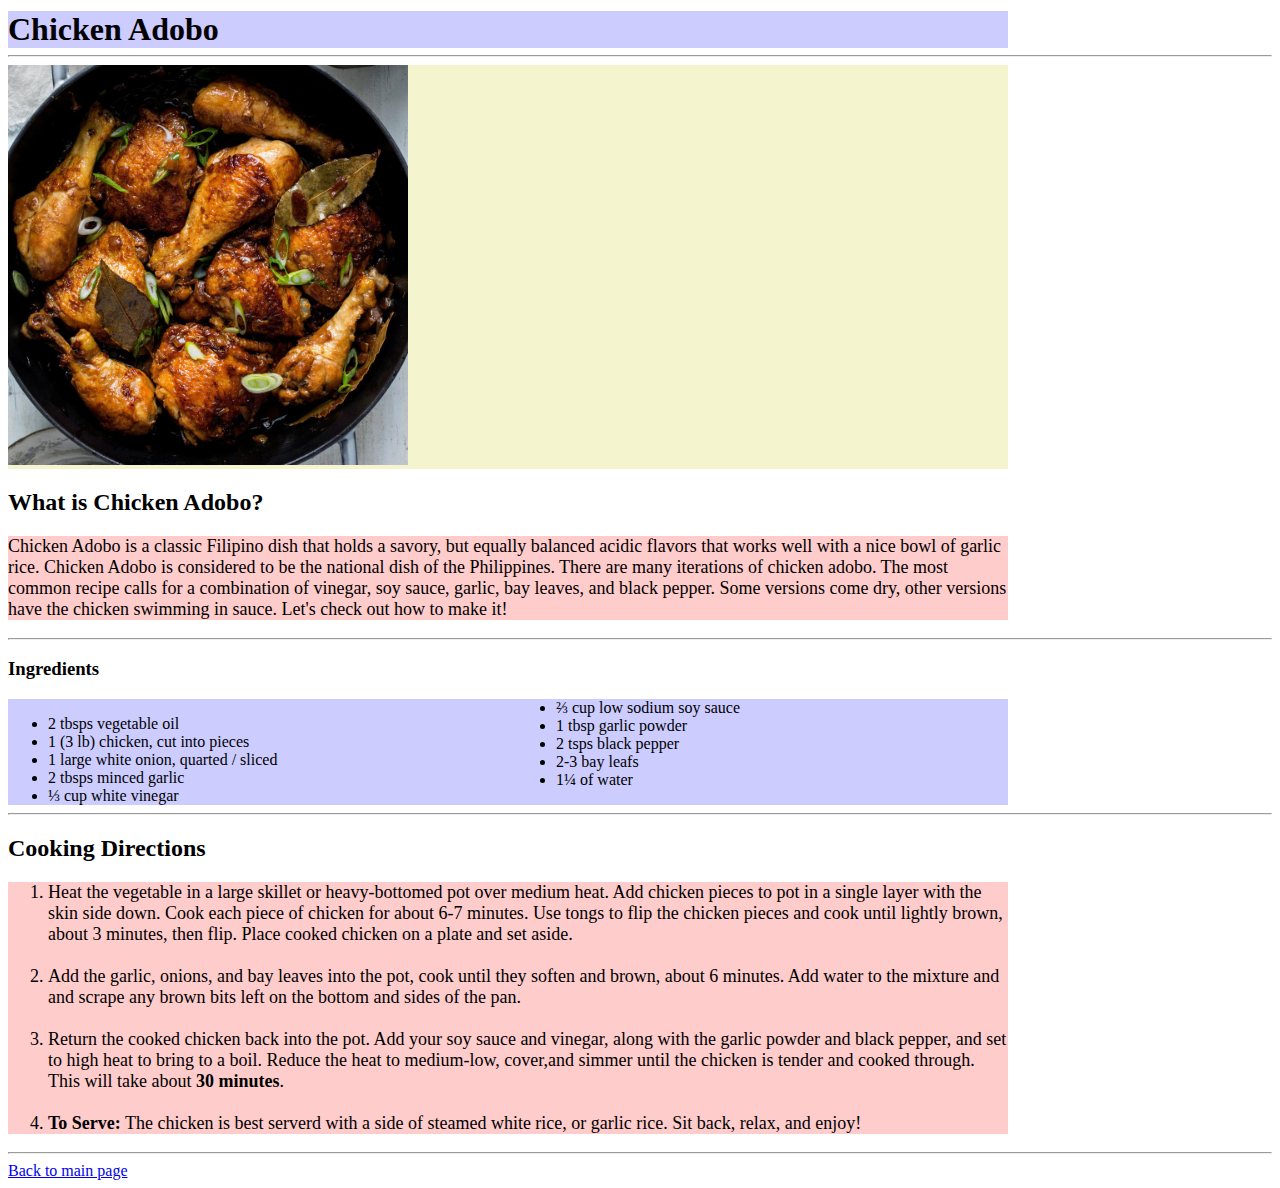
<file: recipes/adobo.html>
<!DOCTYPE html>
<html lang="en">
  <head>
    <meta charset="utf-8" />
    <title>Adobo</title>
    <link href="../styles/styles.css" rel="stylesheet" />
  </head>

  <body>
    <div id="lumpia">
      <h1>Chicken Adobo</h1>
    </div>
    <hr />

    <div class="food">
      <img src="../img/adobo.jpg" width="400" alt="chicken in adobo sauce" />
    </div>

    <h2>What is Chicken Adobo?</h2>
    <div class="para1">
      <p>
        Chicken Adobo is a classic Filipino dish that holds a savory, but
        equally balanced acidic flavors that works well with a nice bowl of
        garlic rice. Chicken Adobo is considered to be the national dish of the
        Philippines. There are many iterations of chicken adobo. The most common
        recipe calls for a combination of vinegar, soy sauce, garlic, bay
        leaves, and black pepper. Some versions come dry, other versions have
        the chicken swimming in sauce. Let's check out how to make it!
      </p>
    </div>
    <hr />

    <h3>Ingredients</h3>
    <div class="ingredients">
      <ul>
        <li>2 tbsps vegetable oil</li>
        <li>1 (3 lb) chicken, cut into pieces</li>
        <li>1 large white onion, quarted / sliced</li>
        <li>2 tbsps minced garlic</li>
        <li>&frac13; cup white vinegar</li>
        <li>&frac23; cup low sodium soy sauce</li>
        <li>1 tbsp garlic powder</li>
        <li>2 tsps black pepper</li>
        <li>2-3 bay leafs</li>
        <li>1&frac14; of water</li>
      </ul>
    </div>
    <hr />

    <h2>Cooking Directions</h2>
    <div class="para1">
      <ol>
        <li>
          Heat the vegetable in a large skillet or heavy-bottomed pot over
          medium heat. Add chicken pieces to pot in a single layer with the skin
          side down. Cook each piece of chicken for about 6-7 minutes. Use tongs
          to flip the chicken pieces and cook until lightly brown, about 3
          minutes, then flip. Place cooked chicken on a plate and set aside.
        </li>
        <br />

        <li>
          Add the garlic, onions, and bay leaves into the pot, cook until they
          soften and brown, about 6 minutes. Add water to the mixture and and
          scrape any brown bits left on the bottom and sides of the pan.
        </li>
        <br />

        <li>
          Return the cooked chicken back into the pot. Add your soy sauce and
          vinegar, along with the garlic powder and black pepper, and set to
          high heat to bring to a boil. Reduce the heat to medium-low, cover,and
          simmer until the chicken is tender and cooked through. This will take
          about <strong>30 minutes</strong>.
        </li>
        <br />

        <li>
          <strong>To Serve:</strong> The chicken is best serverd with a side of
          steamed white rice, or garlic rice. Sit back, relax, and enjoy!
        </li>
      </ol>
    </div>
    <hr />

    <a href="../index.html">Back to main page</a>
  </body>
</html>
</file>
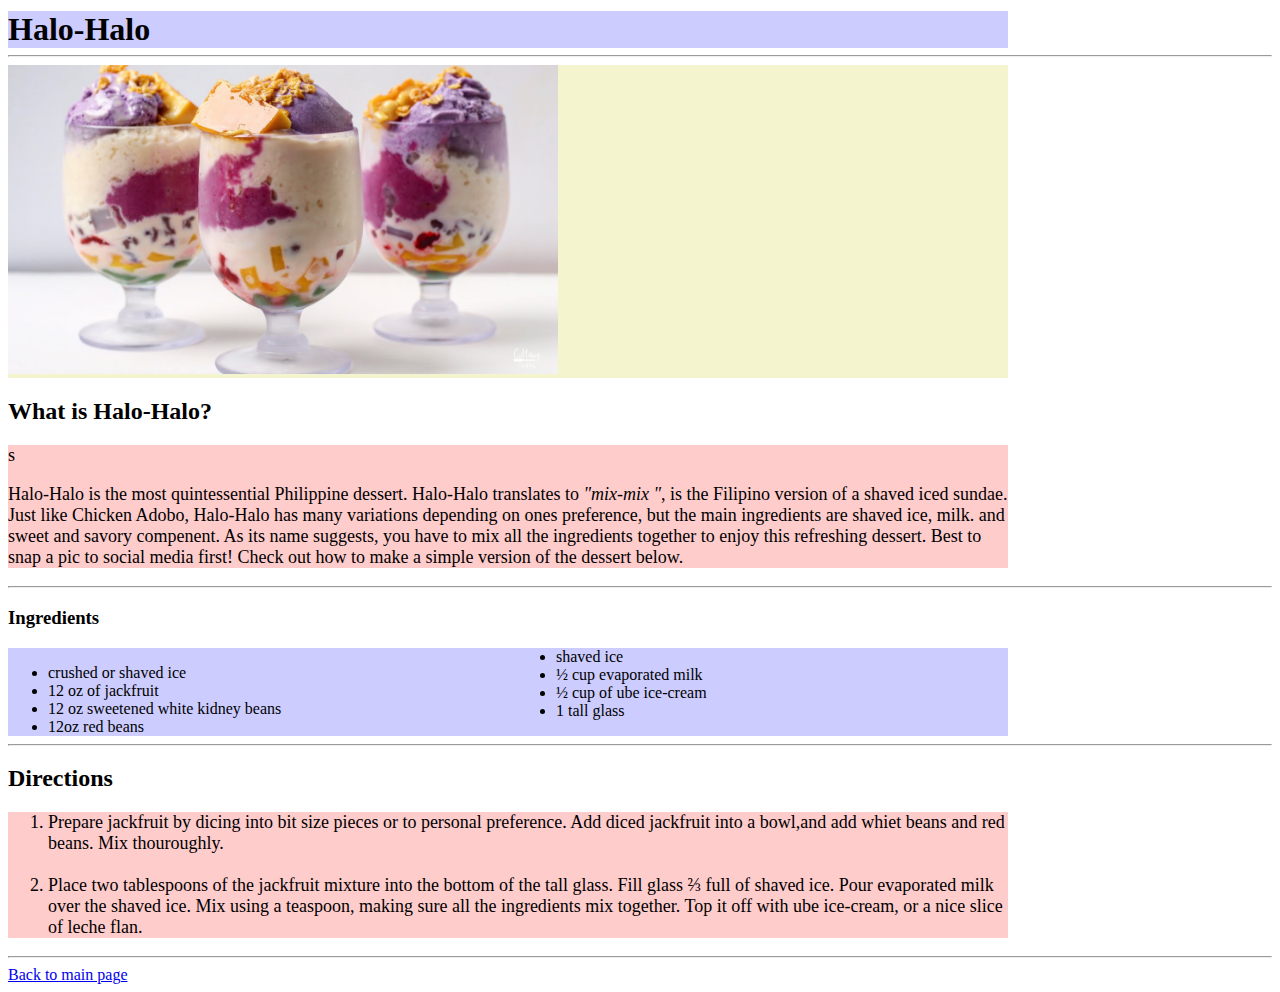
<file: recipes/halo.html>
<!DOCTYPE html>
<html lang="en">
  <head>
    <meta charset="utf-8" />
    <title>Halo-Halo</title>
    <link href="../styles/styles.css" rel="stylesheet" />
  </head>

  <body>
    <div id="lumpia">
      <h1>Halo-Halo</h1>
    </div><hr>

    <div class="food">
      <img src=" ../img/halo.jpg " width="550 " lt="filipino shaved ice " />
    </div>

    
      <h2>What is Halo-Halo?</h2>
      <div class="para1">s
      <p>
        Halo-Halo is the most quintessential Philippine dessert. Halo-Halo
        translates to <em>"mix-mix "</em>, is the Filipino version of a shaved
        iced sundae. Just like Chicken Adobo, Halo-Halo has many variations
        depending on ones preference, but the main ingredients are shaved ice,
        milk. and sweet and savory compenent. As its name suggests, you have to
        mix all the ingredients together to enjoy this refreshing dessert. Best
        to snap a pic to social media first! Check out how to make a simple
        version of the dessert below.
      </p>
    </div>
    <hr />

    <h3>Ingredients</h3>
    <div class="ingredients">
      <ul>
        <li>crushed or shaved ice</li>
        <li>12 oz of jackfruit</li>
        <li>12 oz sweetened white kidney beans</li>
        <li>12oz red beans</li>
        <li>shaved ice</li>
        <li>&frac12; cup evaporated milk</li>
        <li>&frac12; cup of ube ice-cream</li>
        <li>1 tall glass</li>
      </ul>
    </div>
    <hr />

    <h2>Directions</h2>
    <div class="para1">
      <ol>
      <li>
        Prepare jackfruit by dicing into bit size pieces or to personal preference. Add diced jackfruit into a bowl,and add whiet beans and red beans. Mix thouroughly.
      </li>
      <br />
      <li>
        Place two tablespoons of the jackfruit mixture into the bottom of the tall glass. Fill glass ⅔ full of shaved ice. Pour evaporated milk over the shaved ice. Mix using a teaspoon, making sure all the ingredients mix together. Top it off with ube ice-cream, or a nice slice of leche flan.
      </li></div>
    </ol>
    <hr />

    <a href="../index.html">Back to main page</a>
  </body>
</html>
</file>
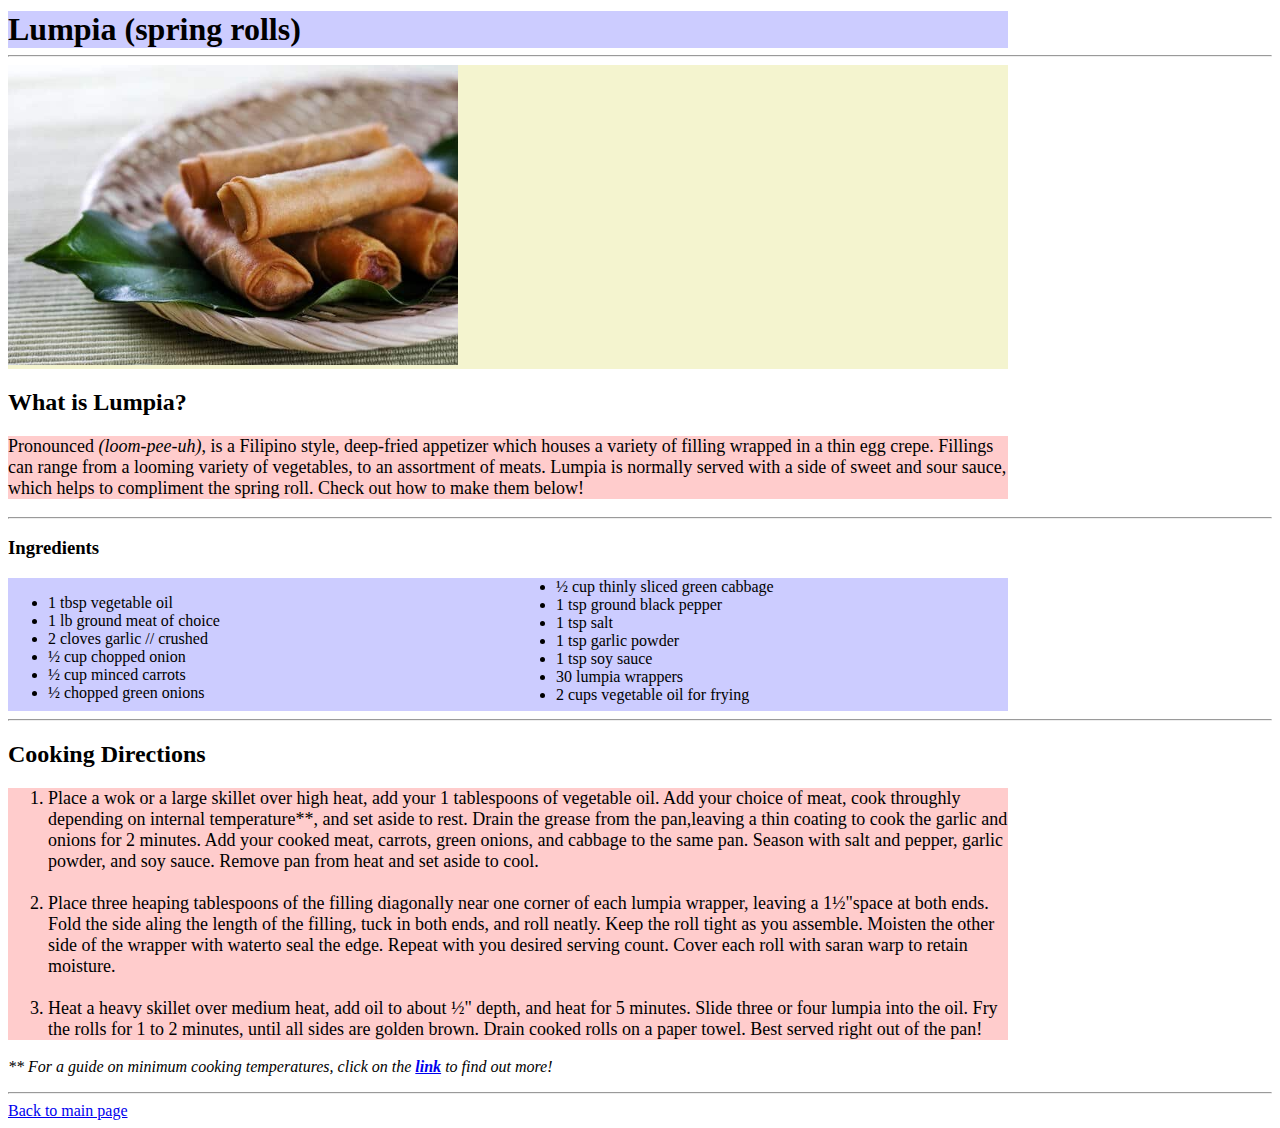
<file: recipes/lumpia.html>
<!DOCTYPE html>
<html lang="en">
  <head>
    <meta charset="utf-8" />
    <title>Lumpia</title>
    <link href="../styles/styles.css" rel="stylesheet" />
  </head>

  <body>
    <div id="lumpia">
      <h1>Lumpia (spring rolls)</h1>
    </div>
    <hr />

    <div class="food">
      <img src="../img/lumpia.jpg" width="450" lt="filipino spring roll" />
    </div>

    
      <h2>What is Lumpia?</h2>
      <div class="para1">
      <p>
        Pronounced <em>(loom-pee-uh)</em>, is a Filipino style, deep-fried
        appetizer which houses a variety of filling wrapped in a thin egg crepe.
        Fillings can range from a looming variety of vegetables, to an
        assortment of meats. Lumpia is normally served with a side of sweet and
        sour sauce, which helps to compliment the spring roll. Check out how to
        make them below!
      </p>
    </div>
    <hr />

    <h3>Ingredients</h3>
    <div class="ingredients">
      <ul>
        <li>1 tbsp vegetable oil</li>
        <li>1 lb ground meat of choice</li>
        <li>2 cloves garlic // crushed</li>
        <li>&frac12; cup chopped onion</li>
        <li>&frac12; cup minced carrots</li>
        <li>&frac12; chopped green onions</li>
        <li>&frac12; cup thinly sliced green cabbage</li>
        <li>1 tsp ground black pepper</li>
        <li>1 tsp salt</li>
        <li>1 tsp garlic powder</li>
        <li>1 tsp soy sauce</li>
        <li>30 lumpia wrappers</li>
        <li>2 cups vegetable oil for frying</li>
      </ul>
    </div>
    <hr />


    <h2>Cooking Directions</h2>
    <div class="para1">
    <ol>
      <li>
        Place a wok or a large skillet over high heat, add your 1 tablespoons of vegetable oil. Add your choice of meat, cook throughly depending on
        internal temperature**, and set aside to rest. Drain the grease from
        the pan,leaving a thin coating to cook the garlic and onions for 2
        minutes. Add your cooked meat, carrots, green onions, and cabbage
        to the same pan. Season with salt and pepper, garlic powder, and soy
        sauce. Remove pan from heat and set aside to cool.
      </li>
      <br />

      <li>
        Place three heaping tablespoons of the filling diagonally near one corner of each lumpia wrapper, leaving a 1½"space at both ends. Fold the side aling the length of the filling, tuck in both ends, and roll neatly. Keep the roll tight as you assemble. Moisten the other side of the wrapper with waterto seal the edge. Repeat with you desired serving count. Cover each roll with saran warp to retain moisture.
      </li>
      <br />

      <li>
        Heat a heavy skillet over medium heat, add oil to about ½" depth, and heat for 5 minutes. Slide three or four lumpia into the oil. Fry the rolls for 1 to 2 minutes, until all sides are golden brown. Drain cooked rolls on a paper towel. Best served right out of the pan!
      </li></div>
    </ol>

    <p>
      <em
        >** For a guide on minimum cooking temperatures, click on the
        <a
          href="https://www.foodsafety.gov/food-safety-charts/safe-minimum-cooking-temperature"
          target="blank"
          ><strong>link</strong></a
        >
        to find out more!</em
      >
    </p>
    <hr />

    <a href="../index.html">Back to main page</a>
  </body>
</html>
</file>
<file: styles/styles.css>
/* ---------------index.html------------ */
/* ---------------index.html-------------*/

#title {
  background-color: rgba(0, 0, 255, 0.2);
  text-align: center;
  margin-top: -10px;
  margin-bottom: -15px;
}

.kamayan {
  text-align: center;
  background-color: rgba(201, 201, 16, 0.2);
}

.recipes,
.filipino-recipes {
  font-size: 20px;
  text-align: center;
  margin-right: auto;
  margin-left: auto;
  background-color: rgba(255, 0, 0, 0.2);
}

#unorder {
  width: 450px;
  display: table;
  margin: 0 auto;
}

#unorder .list {
  display: table-cell;
}

/* ------------------foods----------------- */
/* ------------------foods------------------*/

#lumpia {
  background-color: rgba(0, 0, 255, 0.2);
  text-align: left;
  margin-top: -10px;
  margin-bottom: -15px;
  width: 1000px;
}

.ingredients {
  columns: 2;
  max-width: 1000px;
  background-color: rgba(0, 0, 255, 0.2);
}

.food {
  text-align: left;
  background-color: rgba(201, 201, 16, 0.2);
  width: 1000px;
}

.para1 {
  text-align: left;
  font-size: 18px;
  background-color: rgba(255, 0, 0, 0.2);
  width: 1000px;
}
</file>
